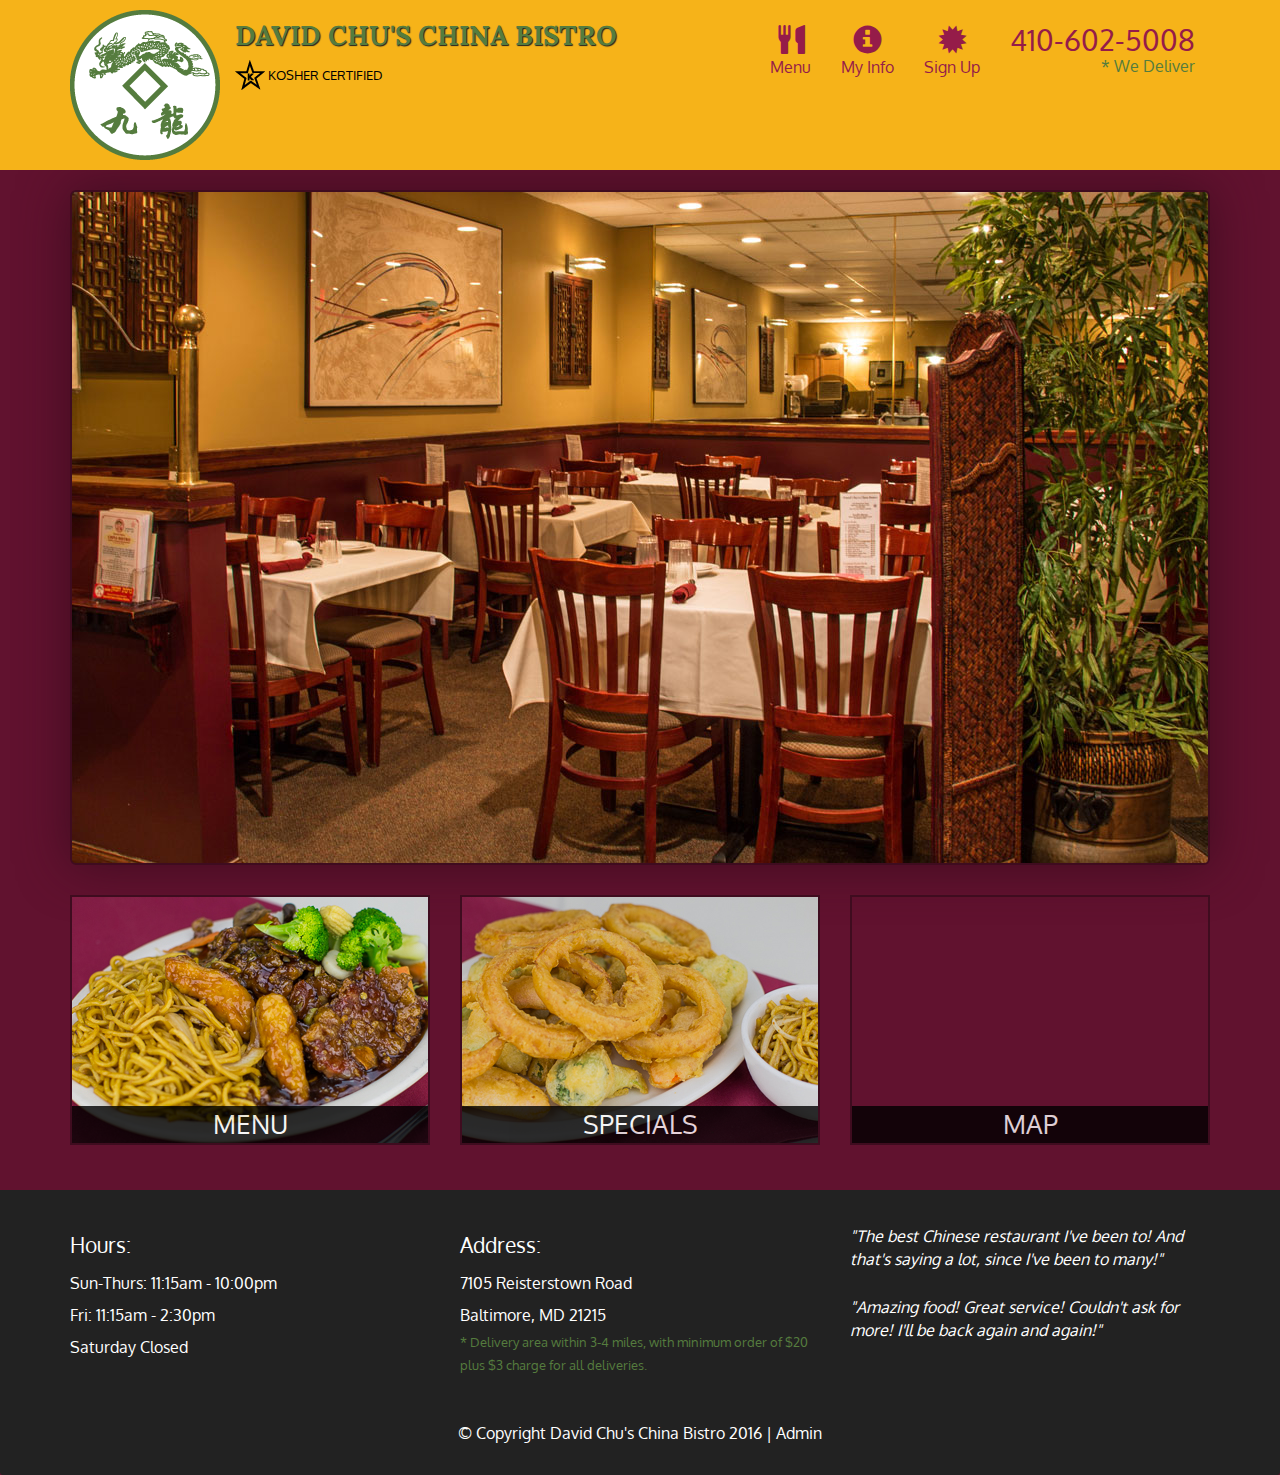
<file: index.html>
<!DOCTYPE html>
<html lang="en">
  <head>
    <meta charset="utf-8">
    <meta http-equiv="X-UA-Compatible" content="IE=edge">
    <meta name="viewport" content="width=device-width, initial-scale=1">
    <title>David Chu's China Bistro</title>
    <link href='https://fonts.googleapis.com/css?family=Oxygen:400,300,700' rel='stylesheet' type='text/css'>
    <link href='https://fonts.googleapis.com/css?family=Lora' rel='stylesheet' type='text/css'>
    <link rel="stylesheet" href="css/bootstrap.min.css">
    <link rel="stylesheet" href="css/restaurant.css">
    <link rel="stylesheet" href="css/common.css">
    <link rel="stylesheet" href="css/assignment.css">
  </head>
  <body ng-app="restaurant" ng-strict-di>

    <!-- Fixed position loading indicator -->
    <loading class="loading-indicator"></loading>

    <header>
      <nav id="header-nav" class="navbar navbar-default">
        <div class="container">
          <div class="navbar-header">
            <a href="index.html" class="pull-left visible-md visible-lg">
              <div id="logo-img" alt="Logo image"></div>
            </a>

            <div class="navbar-brand">
              <a href="index.html"><h1>David Chu's China Bistro</h1></a>
              <p>
              <img src="images/star-k-logo.png" alt="Kosher certification">
              <span>Kosher Certified</span>
              </p>
            </div>

            <button id="navbarToggle" type="button" class="navbar-toggle collapsed" data-toggle="collapse" data-target="#collapsable-nav" aria-expanded="false">
              <span class="sr-only">Toggle navigation</span>
              <span class="icon-bar"></span>
              <span class="icon-bar"></span>
              <span class="icon-bar"></span>
            </button>
          </div>

          <div id="collapsable-nav" class="collapse navbar-collapse">
            <ul id="nav-list" class="nav navbar-nav navbar-right">
              <li id="navHomeButton" class="visible-xs">
                <a href="index.html">
                  <span class="glyphicon glyphicon-home"></span> Home</a>
              </li>
              <li id="navMenuButton" ui-sref-active="active">
                <a ui-sref="public.menu">
                  <span class="glyphicon glyphicon-cutlery"></span><br class="hidden-xs"> Menu</a>
              </li>
              <li>
                <a ui-sref="public.userinfo">
                  <span class="glyphicon glyphicon-info-sign"></span><br class="hidden-xs"> My Info</a>
              </li>
              <li>
                <a ui-sref="public.signup">
                  <span class="glyphicon glyphicon-certificate"></span><br class="hidden-xs"> Sign Up</a>
              </li>
              <li id="phone" class="hidden-xs">
                <a href="tel:410-602-5008">
                  <span>410-602-5008</span></a><div>* We Deliver</div>
              </li>
            </ul><!-- #nav-list -->
          </div><!-- .collapse .navbar-collapse -->
        </div><!-- .container -->
      </nav><!-- #header-nav -->
    </header>

    <div id="call-btn" class="visible-xs">
      <a class="btn" href="tel:410-602-5008">
        <span class="glyphicon glyphicon-earphone"></span>
        410-602-5008
      </a>
    </div>
    <div id="xs-deliver" class="text-center visible-xs">* We Deliver</div>

    <ui-view>
      <div class="text-center initial-loading">
        <h2>Loading Site...</h2>
      </div>
    </ui-view>

    <footer class="panel-footer">
      <div class="container">
        <div class="row">
          <section id="hours" class="col-sm-4">
            <span>Hours:</span><br>
            Sun-Thurs: 11:15am - 10:00pm<br>
            Fri: 11:15am - 2:30pm<br>
            Saturday Closed
            <hr class="visible-xs">
          </section>
          <section id="address" class="col-sm-4">
            <span>Address:</span><br>
            7105 Reisterstown Road<br>
            Baltimore, MD 21215
            <p>* Delivery area within 3-4 miles, with minimum order of $20 plus $3 charge for all deliveries.</p>
            <hr class="visible-xs">
          </section>
          <section id="testimonials" class="col-sm-4">
            <p>"The best Chinese restaurant I've been to! And that's saying a lot, since I've been to many!"</p>
            <p>"Amazing food! Great service! Couldn't ask for more! I'll be back again and again!"</p>
          </section>
        </div>
        <div class="text-center">
          &copy; Copyright David Chu's China Bistro 2016 |
          <a ui-sref="admin.auth">Admin</a></div>
      </div>
    </footer>

    <!-- Libs -->
    <script src="lib/jquery-2.1.4.min.js"></script>
    <script src="lib/bootstrap.min.js"></script>
    <script src="lib/angular.min.js"></script>
    <script src="lib/angular-ui-router.min.js"></script>

    <!-- Main Restaurant Module -->
    <script src="src/restaurant.module.js"></script>

    <!-- Common Module -->
    <script src="src/common/common.module.js"></script>
    <script src="src/common/loading/loading.component.js"></script>
    <script src="src/common/loading/loading.interceptor.js"></script>
    <script src="src/common/menu.service.js"></script>

    <!-- Public Module -->
    <script src="src/public/public.module.js"></script>
    <script src="src/public/public.routes.js"></script>
    <script src="src/public/menu/menu.controller.js"></script>
    <script src="src/public/menu-category/menu-category.component.js"></script>
    <script src="src/public/menu-items/menu-items.controller.js"></script>
    <script src="src/public/menu-item/menu-item.component.js"></script>

    <!-- Sign Up page -->
    <script src="src/public/signup/signup.controller.js"></script>
    <!-- My Info -->
    <script src="src/public/userInfo/showUserInfo.controller.js"></script>

    <!-- ADMIN SITE -->

    <!--Application files -->

  </body>

</html>
</file>
<file: css/restaurant.css>
body {
  font-size: 16px;
  color: #fff;
  background-color: #61122f;
  font-family: 'Oxygen', sans-serif;
}

.initial-loading {
  margin-top: 60px;
}

/** HEADER **/
#header-nav {
  background-color: #f6b319;
  border-radius: 0;
  border: 0;
}

#logo-img {
  background: url('../images/restaurant-logo_large.png') no-repeat;
  width: 150px;
  height: 150px;
  margin: 10px 15px 10px 0;
}

.navbar-brand {
  padding-top: 25px;
}
.navbar-brand h1 { /* Restaurant name */
  font-family: 'Lora', serif;
  color: #557c3e;
  font-size: 1.5em;
  text-transform: uppercase;
  font-weight: bold;
  text-shadow: 1px 1px 1px #222;
  margin-top: 0;
  margin-bottom: 0;
  line-height: .75;
}
.navbar-brand a:hover, .navbar-brand a:focus {
  text-decoration: none;
}
.navbar-brand p { /* Kosher cert */
  color: #000;
  text-transform: uppercase;
  font-size: .7em;
  margin-top: 15px;
}
.navbar-brand p span { /* Star-K */
  vertical-align: middle;
}

#nav-list {
  margin-top: 10px;
}
#nav-list a {
  color: #951C49;
  text-align: center;
}
#nav-list a:hover {
  background: #E7E7E7;
}
#nav-list a span {
  font-size: 1.8em;
}

#phone {
  margin-top: 5px;
}
#phone a { /* Phone number */
  text-align: right;
  padding-bottom: 0;
}
#phone div { /* We Deliver */
  color: #557c3e;
  text-align: right;
  padding-right: 15px;
}

.navbar-header button.navbar-toggle, .navbar-header .icon-bar {
  border: 1px solid #61122f;
}
.navbar-header button.navbar-toggle {
  clear: both;
  margin-top: -30px;
}
/* END HEADER */

/* FOOTER */
.panel-footer {
  margin-top: 30px;
  padding-top: 35px;
  padding-bottom: 30px;
  background-color: #222;
  border-top: 0;
}
.panel-footer div.row {
  margin-bottom: 35px;
}
#hours, #address {
  line-height: 2;
}
#hours > span, #address > span {
  font-size: 1.3em;
}
#address p {
  color: #557c3e;
  font-size: .8em;
  line-height: 1.8;
}
#testimonials {
  font-style: italic;
}
#testimonials p:nth-child(2) {
  margin-top: 25px;
}
a[ui-sref="admin.auth"] {
  color: #fff;
}
/* END FOOTER */

/********** Medium devices only **********/
@media (min-width: 992px) and (max-width: 1199px) {
  /* Header */
  #logo-img {
    background: url('../images/restaurant-logo_medium.png') no-repeat;
    width: 100px;
    height: 100px;
    margin: 5px 5px 5px 0;
  }
  /* End Header */
}


/********** Extra small devices only **********/
@media (max-width: 767px) {
  /* Header */
  .navbar-brand {
    padding-top: 10px;
    height: 80px;
  }
  .navbar-brand h1 { /* Restaurant name */
    padding-top: 10px;
    font-size: 5vw; /* 1vw = 1% of viewport width */
  }
  .navbar-brand p { /* Kosher cert */
    font-size: .6em;
    margin-top: 12px;
  }
  .navbar-brand p img { /* Star-K */
    height: 20px;
  }

  #collapsable-nav a { /* Collapsed nav menu text */
    font-size: 1.2em;
  }
  #collapsable-nav a span { /* Collapsed nav menu glyph */
    font-size: 1em;
    margin-right: 5px;
  }

  #call-btn > a {
    font-size: 1.5em;
    display: block;
    margin: 0 20px;
    padding: 10px;
    border: 2px solid #fff;
    background-color: #f6b319;
    color: #951c49;
  }
  #xs-deliver {
    margin-top: 5px;
    font-size: .7em;
    letter-spacing: .1em;
    text-transform: uppercase;
  }
  /* End Header */

  /* Footer */
  .panel-footer section {
    margin-bottom: 30px;
    text-align: center;
  }
  .panel-footer section:nth-child(3) {
    margin-bottom: 0; /* margin already exists on the whole row */
  }
  .panel-footer section hr {
    width: 50%;
  }
  /* End Footer */
}


/********** Super extra small devices Only :-) (e.g., iPhone 4) **********/
@media (max-width: 479px) {
  /* Header */
  .navbar-brand h1 { /* Restaurant name */
    padding-top: 5px;
    font-size: 6vw;
  }
  /* End Header */
}
</file>
<file: css/common.css>
.loading-indicator {
    display: block;
    width: 70px;
    position: fixed;
    left: 0;
    right: 0;
    margin: 0 auto;
    top: 40%;
    z-index: 100;
    background-color: #FFF;
}

.loading-indicator img {
    width: 70px;
    background-color: #FFF;
}

.ui-view-placeholder {
    margin-top: 60px;
}
</file>
<file: css/assignment.css>
.inputText {
  color: #000000;
}
</file>
